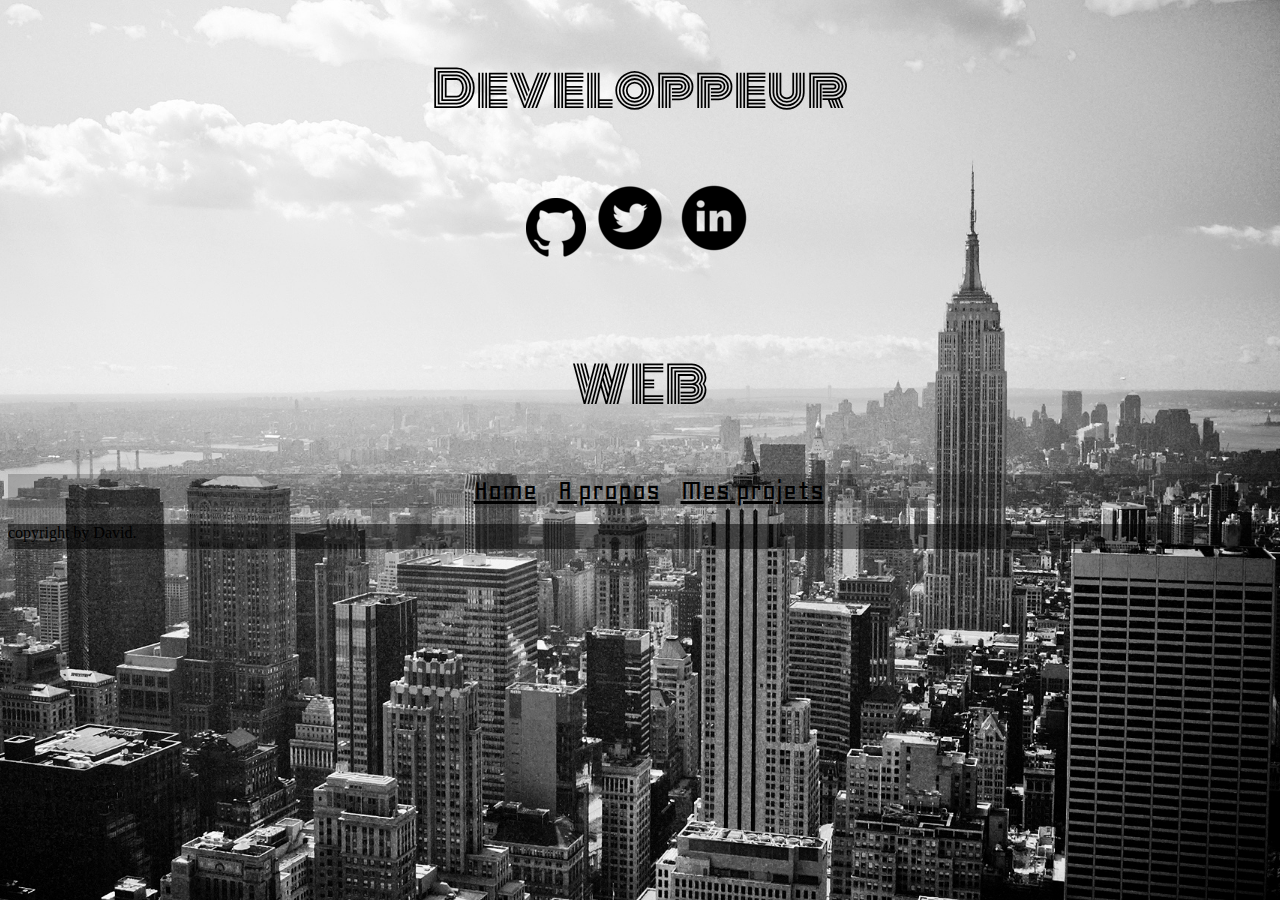
<file: index.html>
<!DOCTYPE html>
<html>
	<head>
		<title>PortFolio</title>
		<link rel="stylesheet" href="https://maxcdn.bootstrapcdn.com/bootstrap/4.0.0-alpha.6/css/bootstrap.min.css" integrity="sha384-rwoIResjU2yc3z8GV/NPeZWAv56rSmLldC3R/AZzGRnGxQQKnKkoFVhFQhNUwEyJ" crossorigin="anonymous">
		<link rel="stylesheet" type="text/css" href="css/style.css">
		<link href="https://fonts.googleapis.com/css?family=Great+Vibes" rel="stylesheet">
		<link href="https://fonts.googleapis.com/css?family=Crimson+Text" rel="stylesheet">
		<link href="https://fonts.googleapis.com/css?family=Geo" rel="stylesheet">
		<link href="https://fonts.googleapis.com/css?family=Monoton" rel="stylesheet">
	</head>
	<body>
		<header>
			<!-- Header and  Navbar.-->
			<div>
				<p class="Phrase">
					Developpeur
					<br />
				</p>
			</div>
			<figure>
				<a href="https://github.com/Ousalemdavid" target="_blank"><img src="img/logo_github.png" alt="github" ></a>
				<a href="https://twitter.com/david_ousalem" target="_blank"><img src="img/logo_twitter.png" alt="twitter" ></a>
				<a href="https://www.linkedin.com/in/david-ousalem-256175140/" target="_blank"><img src="img/logo_linked.png" alt="linkedin" ></a>
			</figure>
			<br />
			<div>
				<p class="Phrase">
					WEB
				</p>
			</div>
			<div id="header_nav"class="d-flex justify-content-around">
				<nav class="navbar navbar-inverse">
					<a class="navbar-brand" href="index.html">Home</a>
					<a class="navbar-brand" href="propos.html">A propos</a>
					<a class="navbar-brand" href="project.html">Mes projets</a>
				</nav>
			</div>
		</header>
		<!-- End -->
		<footer class="fixed-bottom">
			<p class="text-center  text-white">
				copyright by David.
			</p>
		</footer>
	</body>
	<script src="https://code.jquery.com/jquery-3.2.1.slim.min.js" integrity="sha384-KJ3o2DKtIkvYIK3UENzmM7KCkRr/rE9/Qpg6aAZGJwFDMVNA/GpGFF93hXpG5KkN" crossorigin="anonymous"></script>
	<script src="https://cdnjs.cloudflare.com/ajax/libs/popper.js/1.11.0/umd/popper.min.js" integrity="sha384-b/U6ypiBEHpOf/4+1nzFpr53nxSS+GLCkfwBdFNTxtclqqenISfwAzpKaMNFNmj4" crossorigin="anonymous"></script>
	<script src="https://maxcdn.bootstrapcdn.com/bootstrap/4.0.0-beta/js/bootstrap.min.js" integrity="sha384-h0AbiXch4ZDo7tp9hKZ4TsHbi047NrKGLO3SEJAg45jXxnGIfYzk4Si90RDIqNm1" crossorigin="anonymous"></script>
</html>
</file>
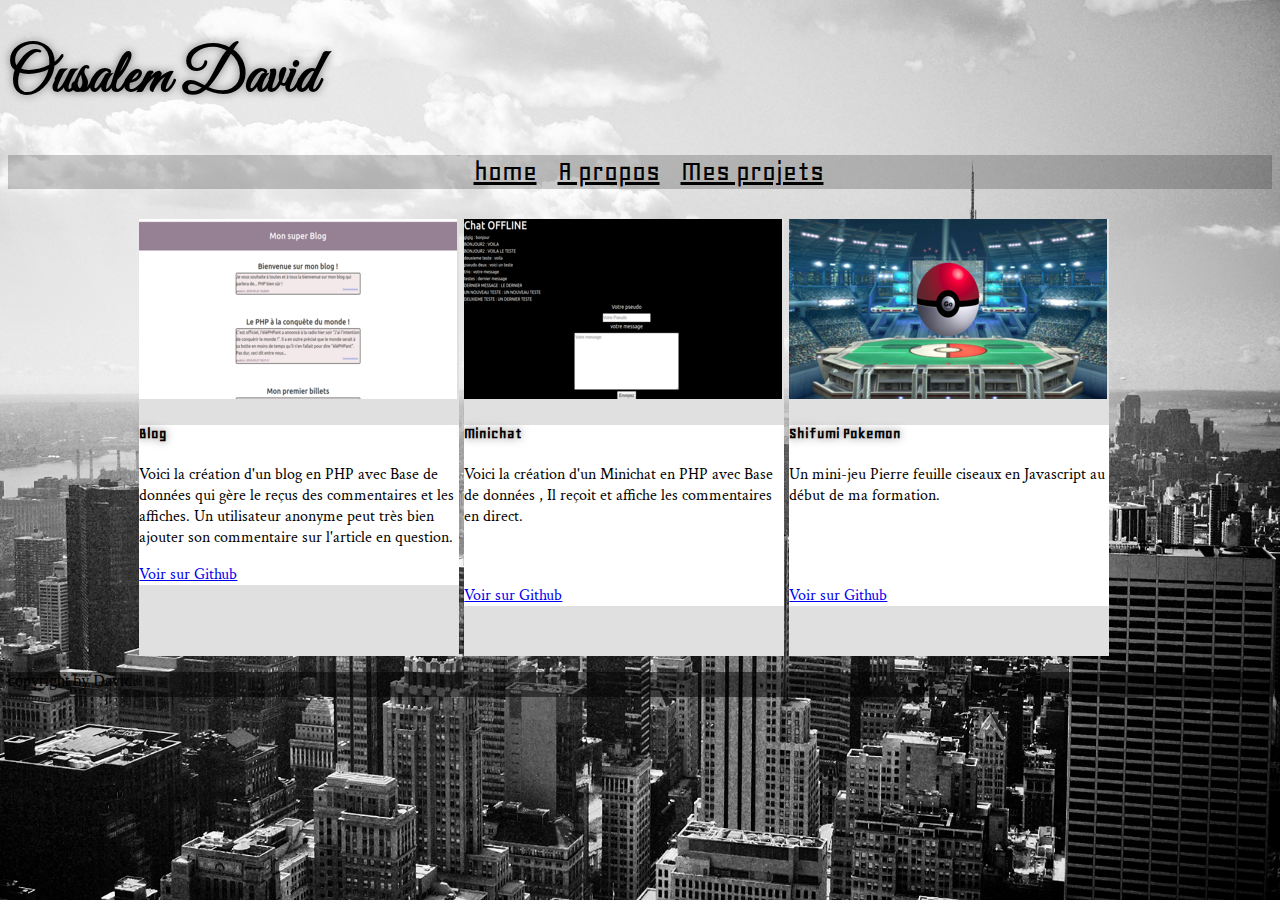
<file: project.html>
<!DOCTYPE html>
<html>
	<head>
		<title>PortFolio</title>
		<link rel="stylesheet" href="https://maxcdn.bootstrapcdn.com/bootstrap/4.0.0-alpha.6/css/bootstrap.min.css" integrity="sha384-rwoIResjU2yc3z8GV/NPeZWAv56rSmLldC3R/AZzGRnGxQQKnKkoFVhFQhNUwEyJ" crossorigin="anonymous">
		<link rel="stylesheet" type="text/css" href="css/style.css">
		<link href="https://fonts.googleapis.com/css?family=Great+Vibes" rel="stylesheet">
		<link href="https://fonts.googleapis.com/css?family=Crimson+Text" rel="stylesheet">
		<link href="https://fonts.googleapis.com/css?family=Geo" rel="stylesheet">
		<link href="https://fonts.googleapis.com/css?family=Monoton" rel="stylesheet">
	</head>
	<body>
		<header>
      <!-- Header and  Navbar.-->
			<h1 class="text-center py-3">Ousalem David</h1>
			<div id="header_nav"class="d-flex justify-content-around">
				<nav class="navbar navbar-inverse">
					<a class="navbar-brand" href="index.html">home</a>
					<a class="navbar-brand" href="propos.html">A propos</a>
					<a class="navbar-brand" href="project.html">Mes projets</a>
				</nav>
			</div>
		</header>

		<!-- Mes projets .-->
		<div class='Project_all'>
		<div class="card" style="width: 20rem;">
		  <img class="card-img-top" src="img/blog_project.png" alt="blog project">
		  <div class="card-block">
		    <h4 class="card-title">Blog</h4>
		    <p class="card-text">Voici la création d'un blog en PHP avec Base de données qui gère le reçus des commentaires et les affiches.
				Un utilisateur anonyme peut très bien ajouter son commentaire sur l'article en question.</p>
		    <a href="https://github.com/Ousalemdavid/exo_blog" target='_blank' class="btn btn-primary">Voir sur Github</a>
		  </div>
		</div>

		<div class="card" style="width: 20rem;">
		  <img class="card-img-top" src="img/minichat.png" alt="minichat project">
		  <div class="card-block">
		    <h4 class="card-title">Minichat</h4>
		    <p class="card-text">Voici la création d'un Minichat en PHP avec Base de données , Il reçoit et affiche les commentaires
				en direct.</p>
				<br /><br />
		    <a href="https://github.com/Ousalemdavid/minichat" target='_blank' class="btn btn-primary">Voir sur Github</a>
		  </div>
		</div>

		<div class="card" style="width: 20rem;">
		  <img class="card-img-top" src="img/pokemon_play.png" alt="minichat project">
		  <div class="card-block">
		    <h4 class="card-title"> Shifumi Pokemon</h4>
		    <p class="card-text">Un mini-jeu  Pierre feuille ciseaux en Javascript au début de ma formation.</p>
				<br /><br /> <br />
		    <a href="https://github.com/Ousalemdavid/pierre_site" target='_blank' class="btn btn-primary">Voir sur Github</a>
		  </div>
		</div>
	</div>


		<!-- End -->
		<footer class="fixed-bottom">
			<p class="text-center  text-white">
				copyright by David.
			</p>
		</footer>
	</body>
	<script src="https://code.jquery.com/jquery-3.2.1.slim.min.js" integrity="sha384-KJ3o2DKtIkvYIK3UENzmM7KCkRr/rE9/Qpg6aAZGJwFDMVNA/GpGFF93hXpG5KkN" crossorigin="anonymous"></script>
	<script src="https://cdnjs.cloudflare.com/ajax/libs/popper.js/1.11.0/umd/popper.min.js" integrity="sha384-b/U6ypiBEHpOf/4+1nzFpr53nxSS+GLCkfwBdFNTxtclqqenISfwAzpKaMNFNmj4" crossorigin="anonymous"></script>
	<script src="https://maxcdn.bootstrapcdn.com/bootstrap/4.0.0-beta/js/bootstrap.min.js" integrity="sha384-h0AbiXch4ZDo7tp9hKZ4TsHbi047NrKGLO3SEJAg45jXxnGIfYzk4Si90RDIqNm1" crossorigin="anonymous"></script>
</html>
</file>
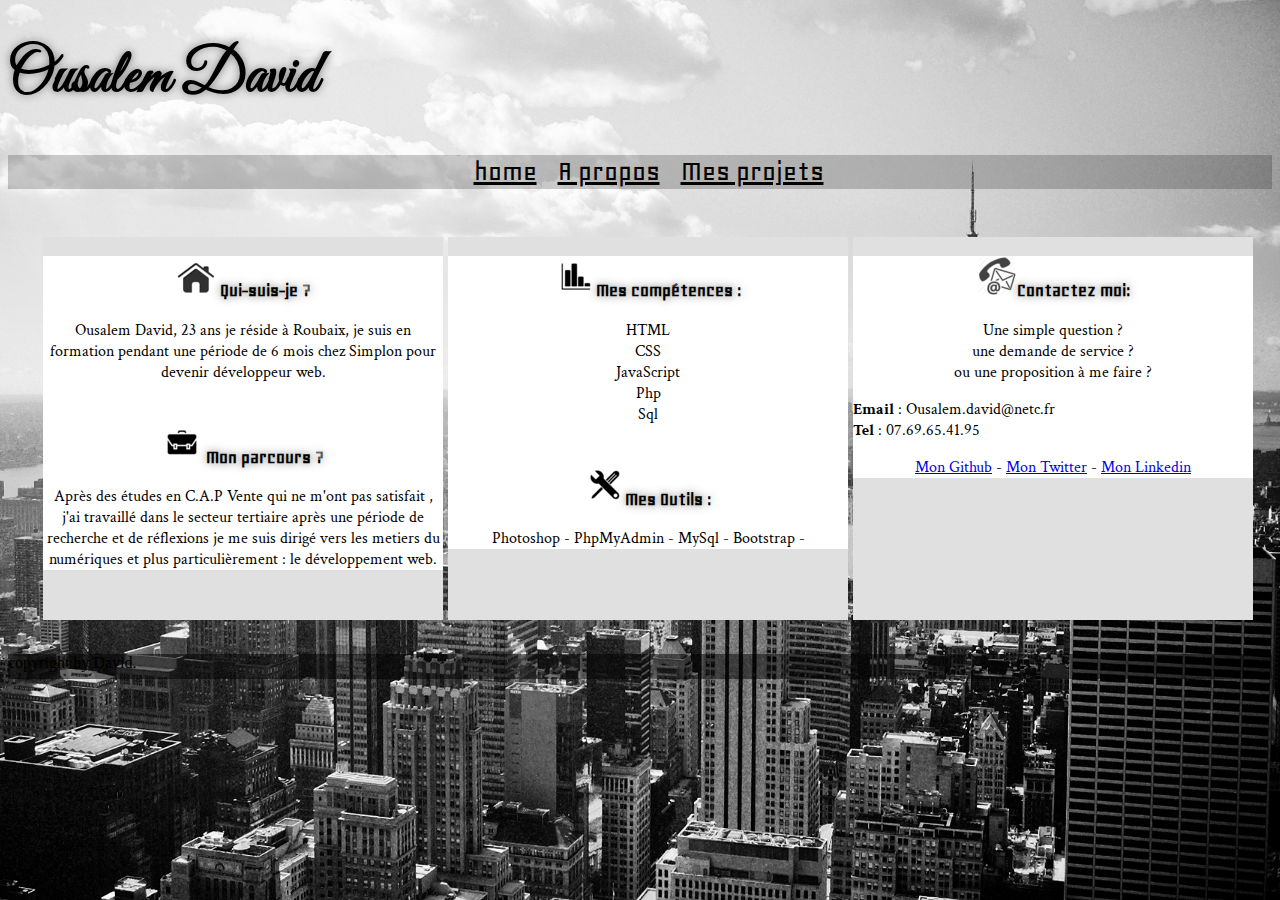
<file: propos.html>
<!DOCTYPE html>
<html>
	<head>
		<title>PortFolio</title>
		<link rel="stylesheet" href="https://maxcdn.bootstrapcdn.com/bootstrap/4.0.0-alpha.6/css/bootstrap.min.css" integrity="sha384-rwoIResjU2yc3z8GV/NPeZWAv56rSmLldC3R/AZzGRnGxQQKnKkoFVhFQhNUwEyJ" crossorigin="anonymous">
		<link rel="stylesheet" type="text/css" href="css/style.css">
		<link href="https://fonts.googleapis.com/css?family=Great+Vibes" rel="stylesheet">
		<link href="https://fonts.googleapis.com/css?family=Crimson+Text" rel="stylesheet">
		<link href="https://fonts.googleapis.com/css?family=Geo" rel="stylesheet">
	</head>
	<body>
		<header>
			<!-- Header and  Navbar.-->
			<h1 class="text-center py-3">Ousalem David</h1>
			<div id="header_nav"class="d-flex justify-content-around">
				<nav class="navbar navbar-inverse">
					<a class="navbar-brand" href="index.html">home</a>
					<a class="navbar-brand" href="propos.html">A propos</a>
					<a class="navbar-brand" href="project.html">Mes projets</a>
				</nav>
			</div>
		</header>
		<!-- End -->
		<!-- Project  and Skill -->
		<div class="container d-flex justify-content-around"></div>
		<br />
		<div class="skill_propos">
			<div class="card">
				<div class="card-block">
					<h3 class="card-title"><img src="img/Home.png" alt="home"> Qui-suis-je ? </h3>
					<p class="card-text">
						Ousalem David, 23 ans je réside à Roubaix, je suis en formation pendant une période de 6 mois chez Simplon pour devenir développeur web.
						<br /><br />
						<h3 class="card-title"><img src="img/malette.png" alt="malette"> Mon parcours ? </h3>

						Après des études en C.A.P Vente qui ne m'ont pas satisfait , j'ai travaillé dans le secteur tertiaire   après une période de recherche et de réflexions je  me suis dirigé vers les metiers du numériques et plus particulièrement : le développement web.
				</div>
			</div>
			<br />
			<div class="card">
				<div class="card-block">
					<h3 class="card-title"> <img src="img/competence.png" alt="competence">Mes compétences : </h3>

				HTML <br />
				CSS <br />
				JavaScript <br />
				Php <br />
				Sql <br />
				<br />

				<h3 class="card-title"> <img src="img/outils.png" alt="outils">Mes Outils : </h3>

				Photoshop -
				PhpMyAdmin -
				MySql -
				Bootstrap -


				</div>
			</div>
			<br />
			<div class="card">
				<div class="card-block">
					<h3 class="card-title"> <img src="img/contact.png" alt="bulle">Contactez moi: </h3>
					<p class="card-text">
						 Une simple question ?<br /> une demande de service  ?<br />ou une proposition à me faire ?
<div class='marg_cont'>
						 <strong>Email</strong> : Ousalem.david@netc.fr <br />
						 <strong>Tel</strong> : 07.69.65.41.95<br />


						 <figure class="contact_réseaux">
							 <a href="https://github.com/Ousalemdavid" target="_blank">Mon Github</a> -
							 <a href="https://twitter.com/david_ousalem" target="_blank">Mon Twitter</a> -
							 <a href="https://www.linkedin.com/in/david-ousalem-256175140/" target="_blank">Mon Linkedin</a><br />
						 </figure>

</div>
					</p>
				</div>
			</div>
		</div>
		</div>
	</div>
	<br />
	<footer class="fixed-bottom">
		<p class="text-center  text-white">
			copyright by David.
		</p>
	</footer>
</body>
<script src="https://code.jquery.com/jquery-3.2.1.slim.min.js" integrity="sha384-KJ3o2DKtIkvYIK3UENzmM7KCkRr/rE9/Qpg6aAZGJwFDMVNA/GpGFF93hXpG5KkN" crossorigin="anonymous"></script>
<script src="https://cdnjs.cloudflare.com/ajax/libs/popper.js/1.11.0/umd/popper.min.js" integrity="sha384-b/U6ypiBEHpOf/4+1nzFpr53nxSS+GLCkfwBdFNTxtclqqenISfwAzpKaMNFNmj4" crossorigin="anonymous"></script>
<script src="https://maxcdn.bootstrapcdn.com/bootstrap/4.0.0-beta/js/bootstrap.min.js" integrity="sha384-h0AbiXch4ZDo7tp9hKZ4TsHbi047NrKGLO3SEJAg45jXxnGIfYzk4Si90RDIqNm1" crossorigin="anonymous"></script>
</html>
</file>
<file: css/style.css>
body
{
	background-image: url(../img/back.jpg);
	background-position: center center;
	background-repeat: no-repeat;
	background-attachment: fixed;
	background-size: cover;
	background-color: #464646 ;
	max-width: 100%;
	height: auto;
	color: black;
}

.card
{
	border-radius box-shadow: 6px 6px 6px #aaa;
	width: 400px;
	margin-left: 5px;
	background-color: #E1E0E0;
}

.card-block
{
	border-radius  box-shadow: 8px 8px 10px #aaa;
}
}

header
{
width: 100%;
text-align: center;
}

#header_nav
{
background-color:rgba(0,0,0,0.2);
width: 100%;
text-align: center;
}

.Phrase
{
font-family: 'Monoton', cursive;
text-align: center;
font-size: 50px;
}

footer
{
width: 100%;
background-color:rgba(0,0,0,0.5);
height: 25px;
}

hr
{
border:none;
border-left:1px solid hsla(100, 10%, 000%,100);
height:70vh;
width:1px;
background-color: black;
}

.Project
{
margin-left: 50px;
text-align: center;
}

.card-block
{
margin-bottom: 50px;
background-color: white;
color:black;
font-family: 'Crimson Text', serif;
}

h3
{
font-family: 'Geo', sans-serif;
text-decoration:none;
color:#000;
text-shadow: 0px 0px 9px #777;
}

h4
{
font-family: 'Geo', sans-serif;
text-decoration:none;
color:#000;
text-shadow: 0px 0px 9px #777;
}

figure
{
text-align: center;
}

h1
{
font-family: 'Great Vibes', cursive;
font-size:60px;
text-shadow: 0px 0px 9px #777;
}

/*.container
{
color: white;
display: flex;
}

*/
.skill
{
margin-top: 30px;
color: black;
text-align: center;
}
.skill_propos
{
margin-top: 30px;
color: black;
text-align: center;
display:flex;
margin-left: 30px;
}

.contact_réseaux {
  text-align: center;


}

.Project_all {

	margin-top: 30px;
	color: black;
	margin-left: 10%;
	display:flex;



}


.marg_cont {

  text-align: left;
}

.navbar-inverse .navbar-brand
{
color: black;
font-size: 30px;
color
}

nav a
{
font-family: 'Geo', sans-serif;
margin-left: 17px;
}
</file>
